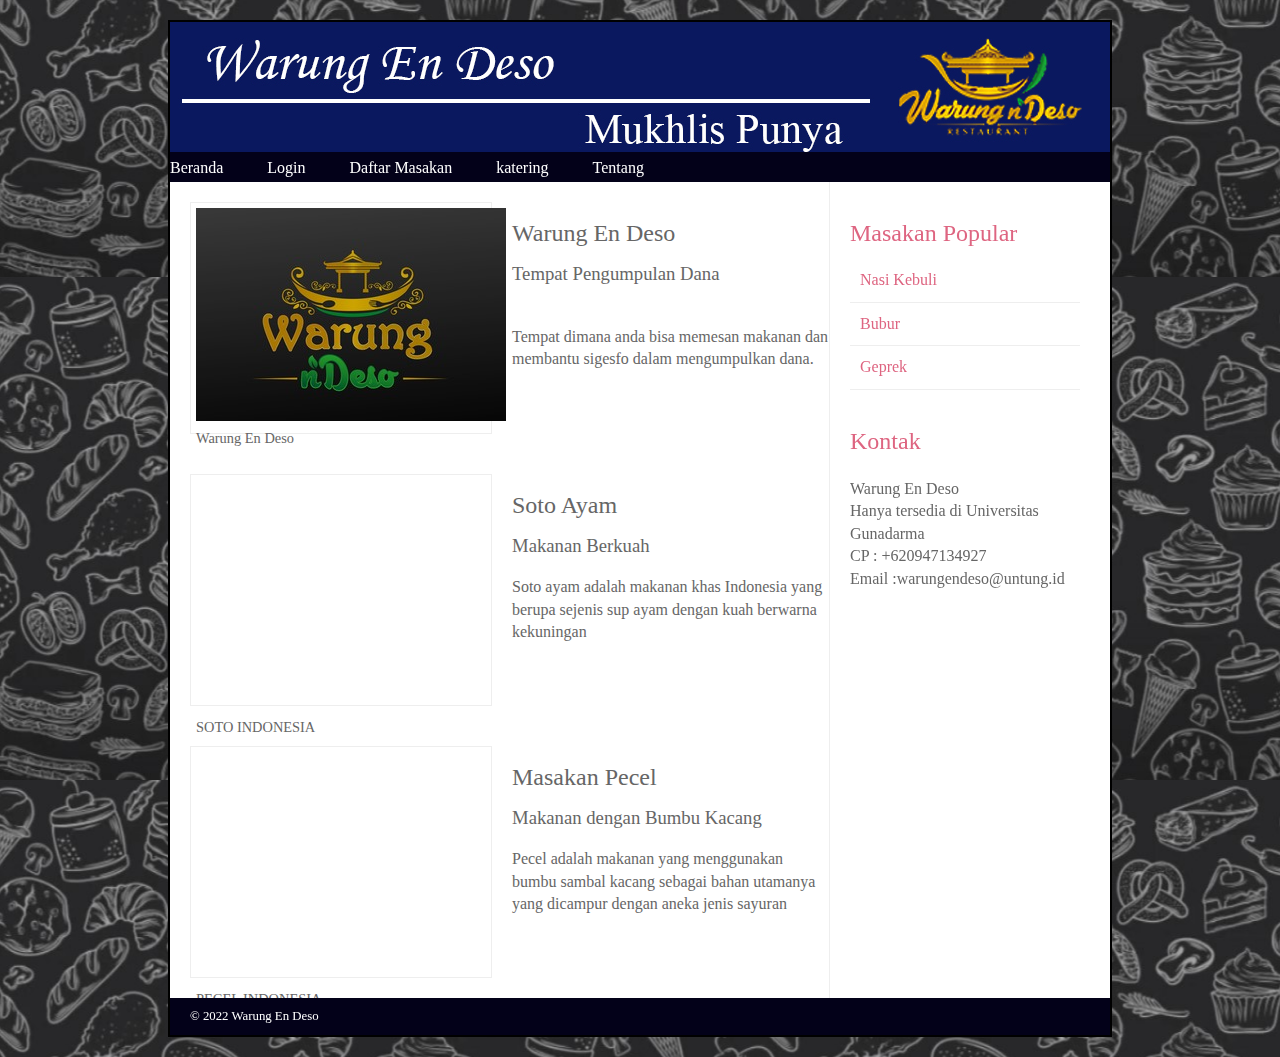
<file: index.html>
<!DOCTYPE html>
<html lang="en">
<head>
	<meta charset="UTF-8">
	<meta name="viewport" content="width=device-width, initial-scale=1.0">
	<title>Web Warung En Deso</title>
	<link rel="stylesheet" href="tegalbaru.css">
	<link rel="shortcut icon" href="/facion.ico" type="image/x-icon">
	<link rel="icon" href="images/favicon.ico" type="image/x-ico">
</head>
	<body>
	<div class="wrapper">
		<header>
			<h1>Warung En Deso</h1>
			<nav>
				<ul>
					<li><a href="index.html">Beranda</a></li>
					<li><a href="login.html">Login</a></li>
					<li><a href="masakan.html">Daftar Masakan</a></li>
					<li><a href="katering.html">katering</a></li>
					<li><a href="tentang.html">Tentang</a></li>
					
				</ul>
			</nav>
		
		</header>
		<section class="courses">
			<article>
				<figure>
					<img src="warung.png" alt="Warung en Deso">
					<figcaption>Warung En Deso</figcaption>
				</figure>
				<hgroup>
					<h2>Warung En Deso</h2>
					<h3>Tempat Pengumpulan Dana</h3>
				<hgroup>	
				<P>Tempat dimana anda bisa memesan makanan dan membantu sigesfo dalam mengumpulkan dana.</P>
			</article>	
			</article>
				<figure>
					<iframe width="300" height="230" src="https://www.youtube.com/embed/dXYnMdfHXjo" title="YouTube video player" frameborder="0" allow="accelerometer; autoplay; clipboard-write; encrypted-media; gyroscope; picture-in-picture" allowfullscreen></iframe>
				<figcaption>SOTO INDONESIA</figcaption>
				</figure>
				<hgroup>
				<h2>Soto Ayam</h2>
				<h3>Makanan Berkuah</h3>
				</hgroup>
				<p>Soto ayam adalah makanan khas Indonesia yang berupa sejenis sup ayam dengan kuah berwarna kekuningan</p>
			</article>
			<article>
				<figure>
					<iframe width="300" height="230" src="https://www.youtube.com/embed/dlktUAucBQo" title="YouTube video player" frameborder="0" allow="accelerometer; autoplay; clipboard-write; encrypted-media; gyroscope; picture-in-picture" allowfullscreen></iframe>
				<figcaption>PECEL INDONESIA</figcaption>
				</figure>
				<hgroup>
				<h2>Masakan Pecel</h2>
				<h3>Makanan dengan Bumbu Kacang</h3>
				</hgroup>
				<p>Pecel adalah makanan yang menggunakan bumbu sambal kacang sebagai bahan utamanya yang dicampur dengan aneka jenis sayuran </p>
			</article>
		</section>
		<aside>
			<section class="popular-recipes">
			<h2> Masakan Popular</h2>
			<a herf="#">Nasi Kebuli</a>
			<a herf="#">Bubur</a>
			<a herf="#">Geprek</a>
			</section>
			<section class="contact-detail">
			<h2>Kontak</h2>
			<p>Warung En Deso<br>
				Hanya tersedia di Universitas Gunadarma<br>
				CP		: +620947134927<br>
				Email 	:warungendeso@untung.id</p>
			</section>
		</aside>
		<footer>
			&copy; 2022 Warung En Deso
		</footer>
	<div>
</body>
</html>
</file>
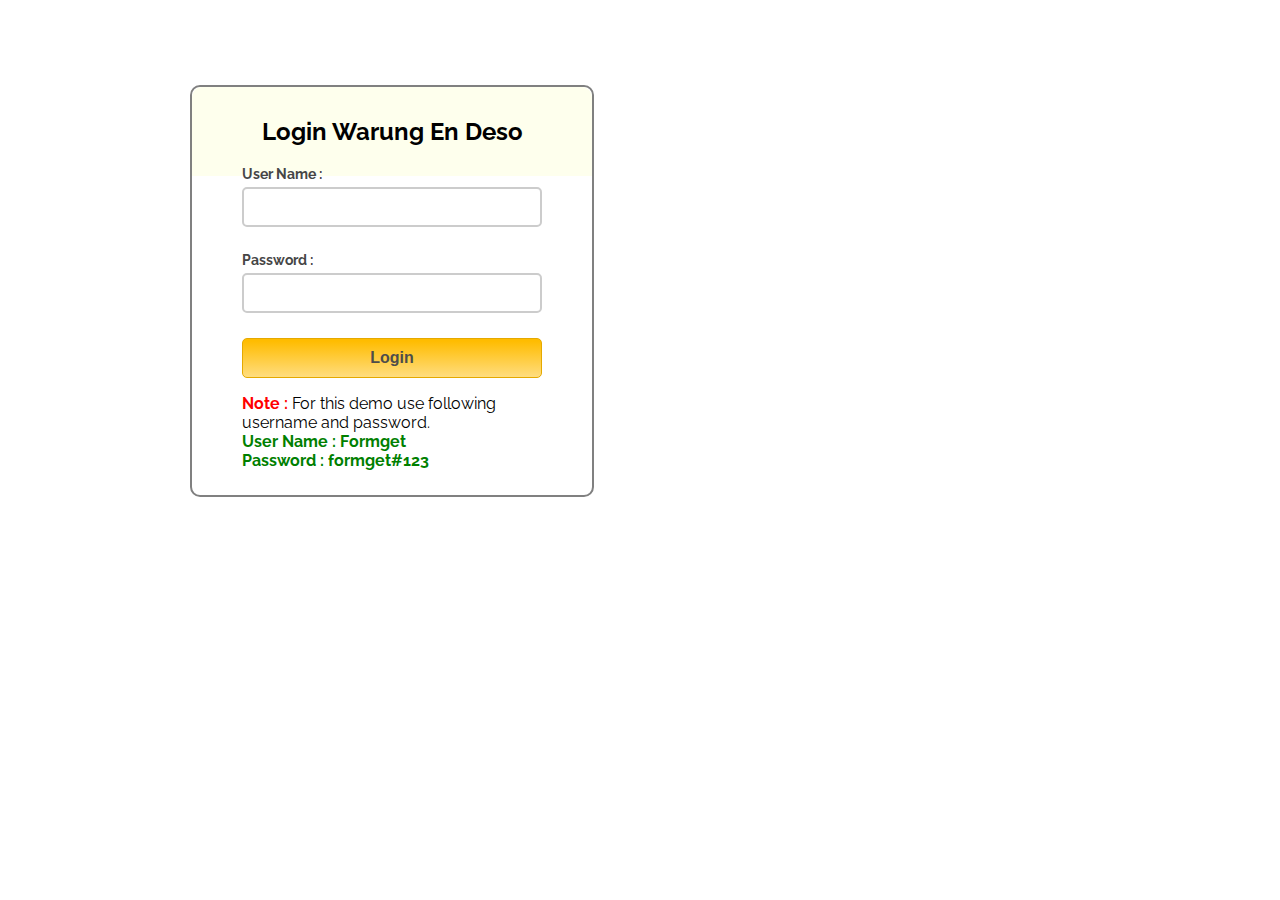
<file: login.html>
<html>
<head>
<title>Javascript Login Form Validation</title>
<!-- Include CSS File Here -->
<link rel="stylesheet" href="login.css"/>
<!-- Include JS File Here -->
<script src="login.js"></script>
</head>
<body>
<div class="container">
<div class="main">
<h2>Login Warung En Deso</h2>
<form id="form_id" method="post" name="myform">
<label>User Name :</label>
<input type="text" name="username" id="username"/>
<label>Password :</label>
<input type="password" name="password" id="password"/>
<input type="button" value="Login" id="submit" onclick="validate()"/>
</form>
<span><b class="note">Note : </b>For this demo use following username and password. <br/><b class="valid">User Name : Formget<br/>Password : formget#123</b></span>
</div>
</div>
</body>
</html>
</file>
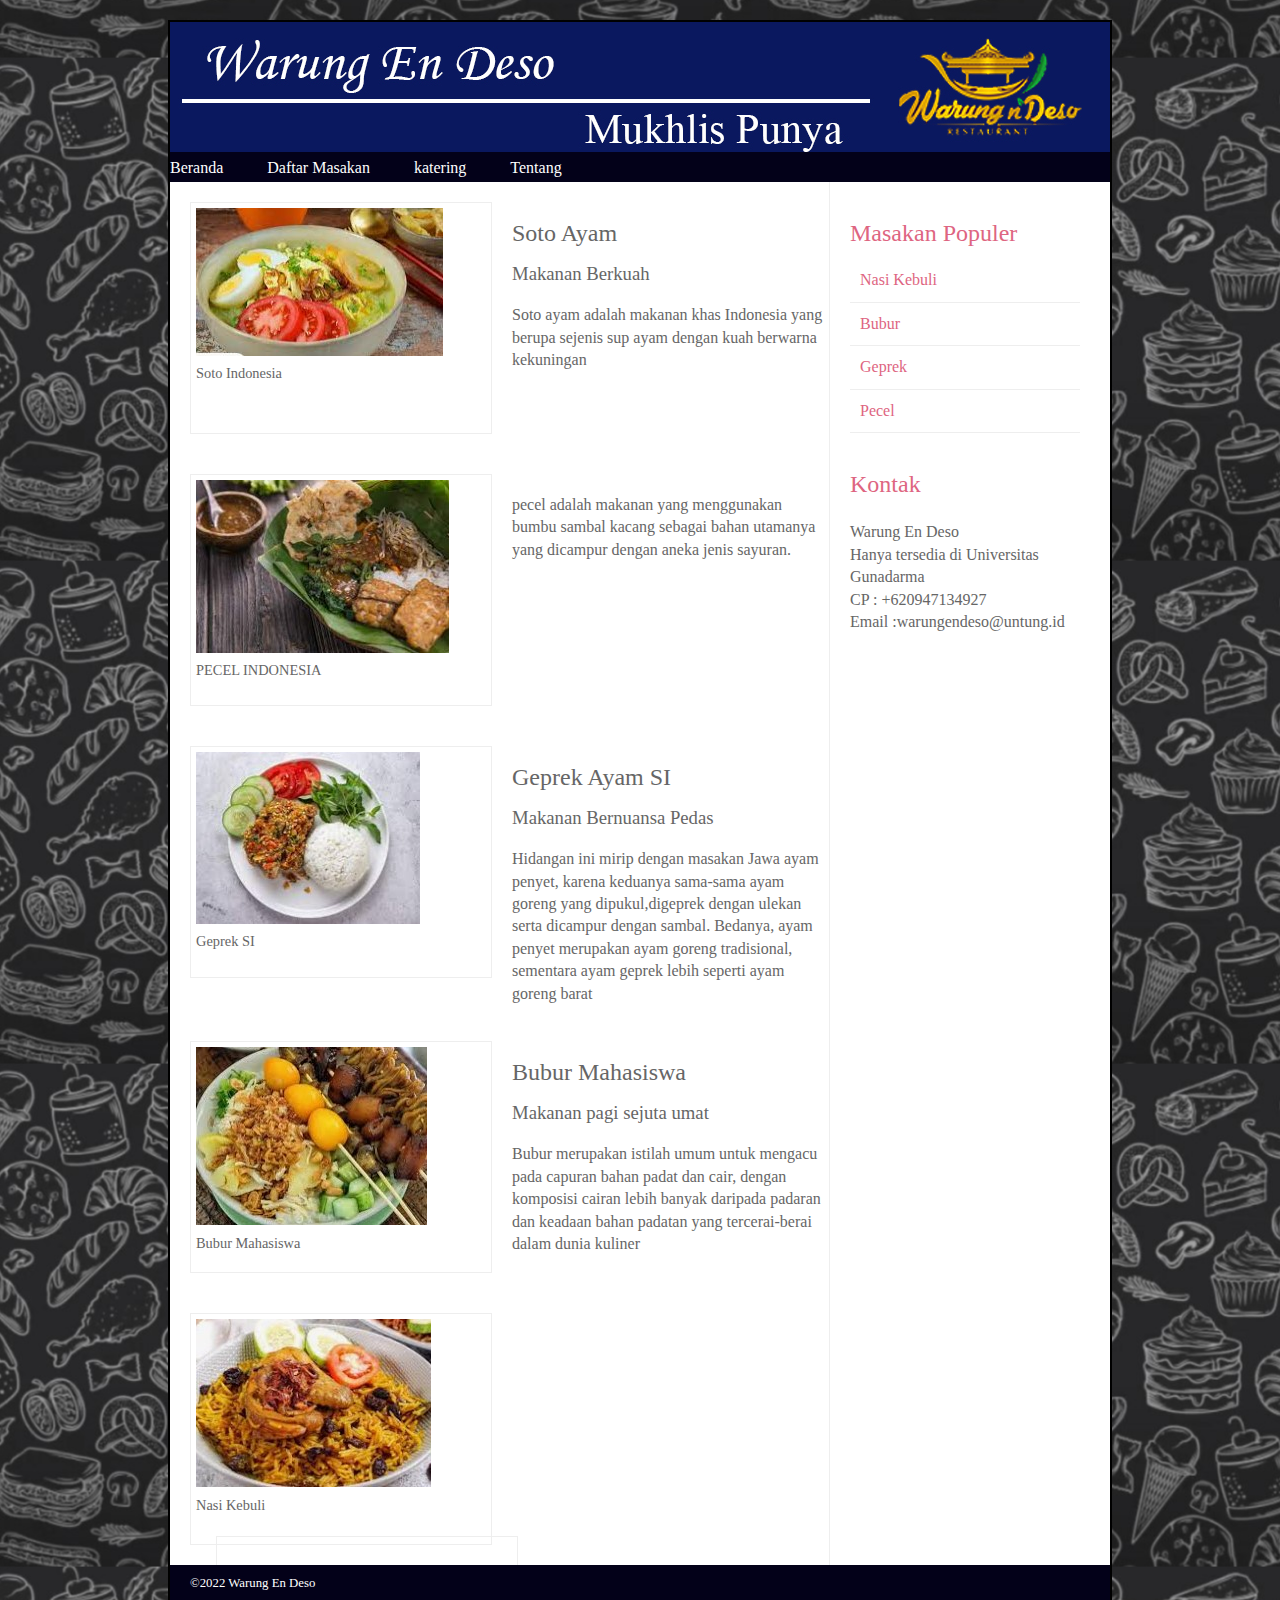
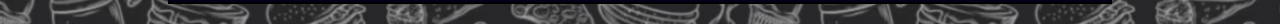
<file: masakan.html>
<!DOCTYPE html>
<html lang="en">
<head>
    <meta charset="UTF-8">
    <meta name="viewport" content="width=device-width, initial-scale=1.0">
    <title>Web Warung En Deso</title>
    <link rel="stylesheet" href="tegalbaru.css">
	<link rel="shortcut icon" href="/facion.ico" type="image/x-icon">
	<link rel="icon" href="images/favicon.ico" type="image/x-ico">
</head>
<body>
    <div class="wrapper">
      <header>
          <h1>Warung En Deso</h1>
          <nav>
            <ul>
                <li><a href="index.html">Beranda</a></li>
                <li><a href="masakan.html">Daftar Masakan</a></li>
                <li><a href="katering.html">katering</a></li>
                <li><a href="tentang.html">Tentang</a></li>
             </ul>
          </nav>
      </header>  
      <section class="courses">
          <article>
              <figure>
              <img src="soto.jpg" alt="soto"> 
              <figcaption>Soto Indonesia</figcaption>  
              </figure>
              <hgroup>
                  <h2>Soto Ayam</h2>
                  <h3>Makanan Berkuah</h3>
              </hgroup>
              <p>Soto ayam adalah makanan khas Indonesia yang berupa sejenis sup ayam dengan kuah berwarna kekuningan</p>
          </article>
          <article>
              <figure>
                  <img src="pecel.jpg" alt="pecel">
                  <figcaption>PECEL INDONESIA</figcaption>
              </figure>
              <hgroup>pecel adalah makanan yang menggunakan bumbu sambal kacang sebagai bahan utamanya yang dicampur dengan aneka jenis sayuran.</hgroup>

          </article>
          <article>
              <figure>
                  <img src="geprek.jpg" alt="geprek">
                  <figcaption>Geprek SI</figcaption>
              </figure>
              <hgroup>
                  <h2>Geprek Ayam SI</h2>
                  <h3>Makanan Bernuansa Pedas</h3>
              </hgroup>
              <p>Hidangan ini mirip dengan masakan Jawa ayam penyet, karena keduanya sama-sama ayam goreng yang dipukul,digeprek dengan ulekan serta dicampur dengan sambal. Bedanya, ayam penyet merupakan ayam goreng tradisional, sementara ayam geprek lebih seperti ayam goreng barat</p>
          </article>
          <figure>
            <img src="bubur.jpg" alt="bubur">
            <figcaption>Bubur Mahasiswa</figcaption>
          </figure>
          <hgroup>
            <h2>Bubur Mahasiswa</h2>
            <h3>Makanan pagi sejuta umat</h3>
          </hgroup>
          <p>Bubur merupakan istilah umum untuk mengacu pada capuran bahan padat dan cair, dengan komposisi cairan lebih banyak daripada padaran dan keadaan bahan padatan yang tercerai-berai dalam dunia kuliner</p>
          <article>
              <article>
                  <figure>
                  <img src="Nasikebuli.jpg" alt="Warung en Deso">
                  <figcaption>Nasi Kebuli</figcaption>
                  <figure>
                  <hgroup>
                  <h2>Nasi Kebuli</h2>
                  <h3>Makanan terenak yang bisa bikin ketagihan</h3>
                  </hgroup> 
                     <p>Nasi Kebuli adalah makanan khas Timur Tengah. Makanan ini terbuat dari beras yang dimasak dengan rempah-rempah</p>
                </article>
              </article>
        </section>
        <aside>
            <section class="popular-recipes">
                <h2>Masakan Populer</h2>
                <a herf="#">Nasi Kebuli</a>
			    <a herf="#">Bubur</a>
			    <a herf="#">Geprek</a>
                <a herf="#">Pecel</a>
            </section>
        <section class="contact-details">
            <h2>Kontak</h2>
			<p>Warung En Deso<br>
				Hanya tersedia di Universitas Gunadarma<br>
				CP		: +620947134927<br>
				Email 	:warungendeso@untung.id</p>
        </section>
        </aside>
        <footer>
            &copy;2022 Warung En Deso
        </footer>
    </div>
</body>
</html>
</file>
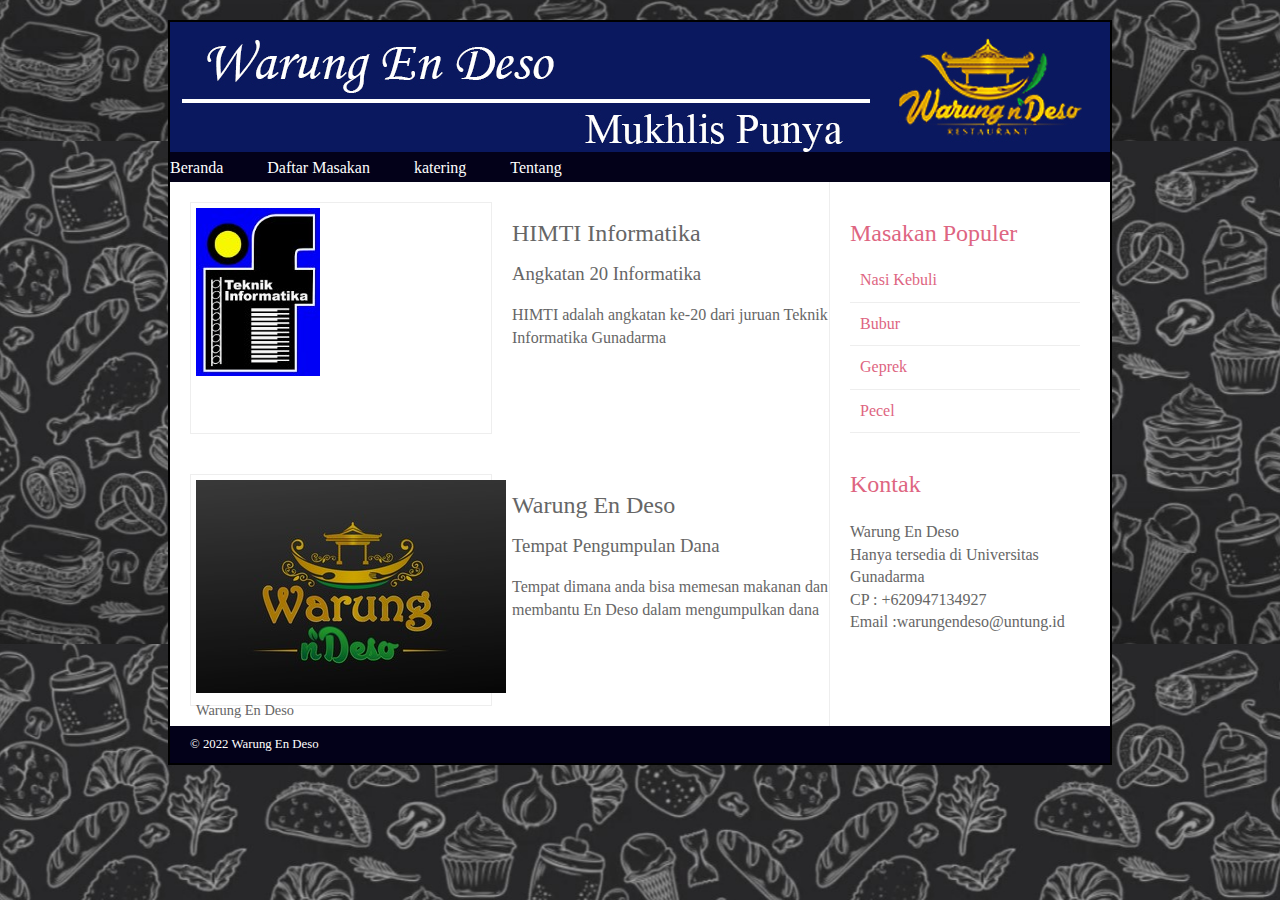
<file: tentang.html>
<!DOCTYPE html>
<html lang="en">
<head>
    <meta charset="UTF-8">
    <meta name="viewport" content="width=device-width, initial-scale=1.0">
    <title>Web Warung En Deso</title>
    <link rel="stylesheet" href="tegalbaru.css">
	<link rel="shortcut icon" href="/facion.ico" type="image/x-icon">
	<link rel="icon" href="warung.png" type="image/x-ico">
</head>
<body>
    <div class="wrapper">
        <header>
            <h1>Warung En Deso</h1>
            <nav>
              <ul>
                  <li><a href="index.html">Beranda</a></li>
                  <li><a href="masakan.html">Daftar Masakan</a></li>
                  <li><a href="katering.html">katering</a></li>
                  <li><a href="tentang.html">Tentang</a></li>
               </ul>
            </nav>
        </header>  
        <section class="courses">
            <article>
                <figure>
                    <img src="himti.jpg" alt="himti">
                    <figcaption></figcaption>
                </figure>
                <hgroup>
                    <h2>HIMTI Informatika</h2>
                    <h3>Angkatan 20 Informatika</h3>
                </hgroup>
                <p>HIMTI adalah angkatan ke-20 dari juruan Teknik Informatika Gunadarma</p>
            </article>
            <article>
                <figure>
                    <img src="warung.png" alt="warung">
                    <figcaption>Warung En Deso</figcaption>
                </figure>
                <hgroup>
                    <h2>Warung En Deso</h2>
                    <h3>Tempat Pengumpulan Dana</h3>
                </hgroup>
                <p>Tempat dimana anda bisa memesan makanan dan membantu En Deso dalam mengumpulkan dana </p>    
            </article>
        </section>
        <aside>
            <section class="popular-recipes">
                <h2>Masakan Populer</h2>
                <a herf="#">Nasi Kebuli</a>
			    <a herf="#">Bubur</a>
			    <a herf="#">Geprek</a>
                <a herf="#">Pecel</a>
            </section>
            <section class="contact-details">
                <h2>Kontak</h2>
                <p>Warung En Deso<br>
                    Hanya tersedia di Universitas Gunadarma<br>
                    CP		: +620947134927<br>
                    Email 	:warungendeso@untung.id</p>
            </section>
        </aside>
        <footer>
            &copy; 2022 Warung En Deso
        </footer>
    </div>

</body>
</html>
</file>
<file: tegalbaru.css>
header, section, footer, aside, nav, article, figure, figcaption{
    display: block;
}

body{
    color:#666666;
    background-color:#f9f8f6;
    background-image: url('round.jpg');
    background-position: center;
    font-family: Georgia,Times, serif;
    line-height: 1.4em;
    margin:0px;
}
.wrapper{
    width:940px;
    margin: 20px auto 20px auto;
    border: 2px solid #000000;
    background-color:#ffffff;

} 
header{
    height: 160px;
    background-image: url('header1.jpg');
}
h1{
    text-indent: -9999px ;
    width: 940px;
    height: 130px;
    margin: 0px;
}
nav, footer{
    clear: both;
    color: #ffffff;
    background-color: #030119;
    height: 30px;
}
nav ul{
    margin: 0px;
    padding: 5px 0px 30px;
}
nav li{
    display: inline;
    margin-right: 40px;
}
nav li a{
    color: #ffffff;
}
nav li a:hover, nav li a.current{
    color: #000000;
}
section.courses{
    float: left;
    width: 659px;
    border-right: 1px solid #eeeeee;
}
article{
    clear: both;
    overflow: auto;
    width: 100%;
}
hgroup{
    margin-top: 40px;
}
figure{
    float: left;
    width: 290px;
    height: 220px;
    padding: 5px;
    margin: 20px;
    border: 1px solid #eeeeee;    
}
figcaption{
    font-size: 90%;
    text-align: left;
}
aside{
    width: 230px;
    float: left;
    padding: 0px 0px 0px 20px;
}
aside section a{
    display: block;
    padding: 10px;
    border-bottom: 1px solid #eeeeee;
}
aside section a:hover{
    color: #985d6a;
    background-color: #efefef;
}
a{
    color: #de6581;
    text-decoration: none;
}
h1, h2, h3{
    font-weight: normal;
}
h2{
    margin: 10px 0px 5px 0px;
    padding: 0px;
}
h3{
    margin: 0px 0px 10px 0px:
}
aside h2{
    padding: 30px 0px 10px 0px;
    color: #de6581;
}
footer{
    font-size: 80%;
    padding: 7px 0px 0px 20px;
}
</file>
<file: login.css>
/* Below line is used for online Google font */
@import url(http://fonts.googleapis.com/css?family=Raleway);
h2{
background-color: #FEFFED;
padding: 30px 35px;
margin: -10px -50px;
text-align:center;
border-radius: 10px 10px 0 0;
}
hr{
margin: 10px -50px;
border: 0;
border-top: 1px solid #ccc;
margin-bottom: 40px;
}
div.container{
width: 900px;
height: 610px;
margin:35px auto;
font-family: 'Raleway', sans-serif;
}
div.main{
width: 300px;
padding: 10px 50px 25px;
border: 2px solid gray;
border-radius: 10px;
font-family: raleway;
float:left;
margin-top:50px;
}
input[type=text],input[type=password]{
width: 100%;
height: 40px;
padding: 5px;
margin-bottom: 25px;
margin-top: 5px;
border: 2px solid #ccc;
color: #4f4f4f;
font-size: 16px;
border-radius: 5px;
}
label{
color: #464646;
text-shadow: 0 1px 0 #fff;
font-size: 14px;
font-weight: bold;
}
center{
font-size:32px;
}
.note{
color:red;
}
.valid{
color:green;
}
.back{
text-decoration: none;
border: 1px solid rgb(0, 143, 255);
background-color: rgb(0, 214, 255);
padding: 3px 20px;
border-radius: 2px;
color: black;
}
input[type=button]{
font-size: 16px;
background: linear-gradient(#ffbc00 5%, #ffdd7f 100%);
border: 1px solid #e5a900;
color: #4E4D4B;
font-weight: bold;
cursor: pointer;
width: 100%;
border-radius: 5px;
padding: 10px 0;
outline:none;
}
input[type=button]:hover{
background: linear-gradient(#ffdd7f 5%, #ffbc00 100%);
}
</file>
